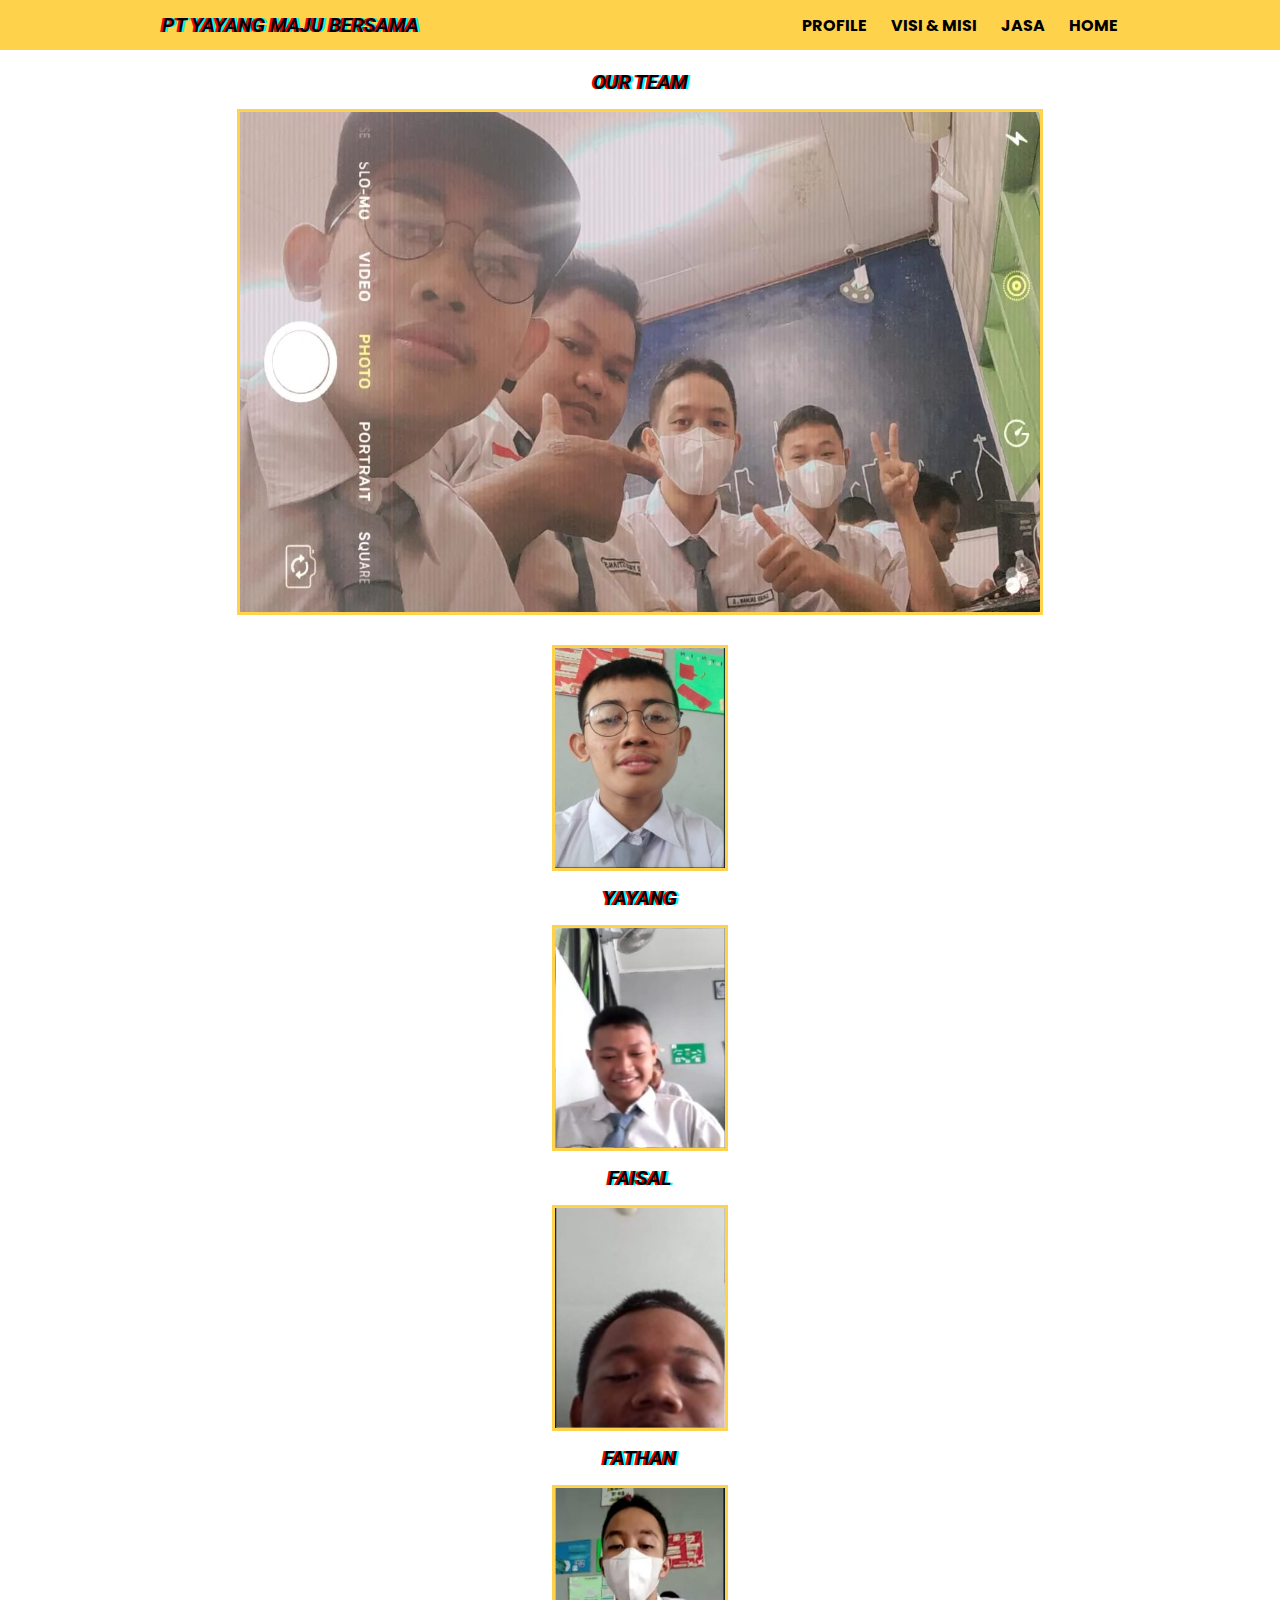
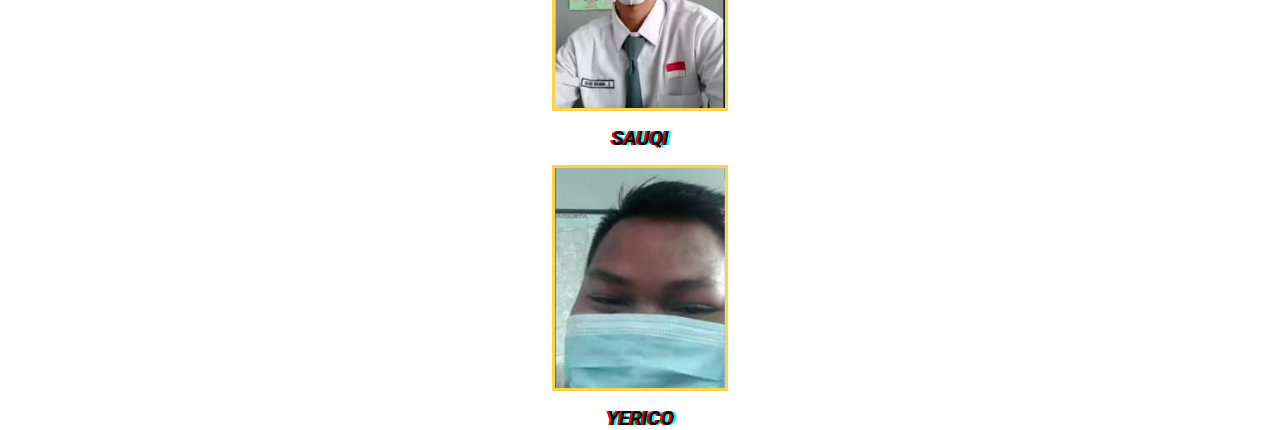
<file: profile/index.html>
<!DOCTYPE html>
<html lang="en">
  <head>
    <meta charset="UTF-8" />
    <meta http-equiv="X-UA-Compatible" content="IE=edge" />
    <meta name="viewport" content="width=device-width, initial-scale=1.0" />
    <link rel="stylesheet" href="style.css" />
    <title>PT Yayang Maju Bersama</title>
  </head>
  <body>
    <nav>
      <span>pt yayang maju bersama</span>
      <ul>
        <li><a href="">profile</a></li>
        <li><a href="../visi dan misi/">visi & misi</a></li>
        <li><a href="../jasa/">jasa</a></li>
        <li><a href="../index.html">home</a></li>
      </ul>
    </nav>
    <div class="container">
      
      <span>our team</span>
      <img src="../foto/foto bersama.jpeg" alt="" class="banner">
      <img src="../foto/yayang.jpg" alt="">
      <span>yayang</span>
      <img src="../foto/faisal.jpg" alt="">
      <span>faisal</span>
      <img src="../foto/fathan.jpg" alt="">
      <span>fathan</span>
      <img src="../foto/sauqi.jpg" alt="">
      <span>sauqi</span>
      <img src="../foto/yerico.jpg" alt="">
      <span>yerico</span>
    </div>
  </body>
</html>
</file>
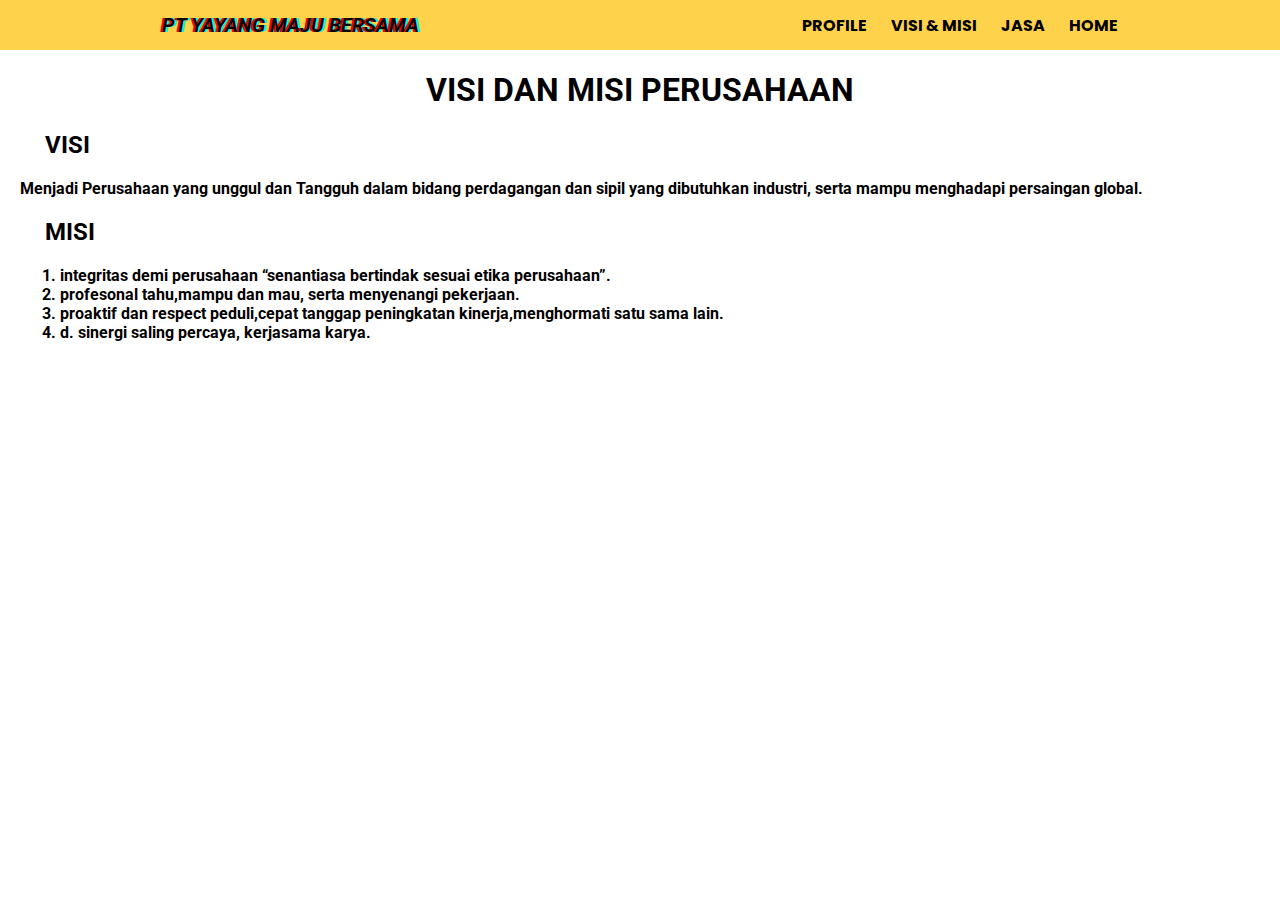
<file: visi dan misi/index.html>
<!DOCTYPE html>
<html lang="en">
  <head>
    <meta charset="UTF-8" />
    <meta http-equiv="X-UA-Compatible" content="IE=edge" />
    <meta name="viewport" content="width=device-width, initial-scale=1.0" />
    <link rel="stylesheet" href="style.css" />
    <title>PT Yayang Maju Bersama</title>
  </head>
  <body>
    <nav>
      <span>pt yayang maju bersama</span>
      <ul>
        <li><a href="../profile/">profile</a></li>
        <li><a href="">visi & misi</a></li>
        <li><a href="../jasa/">jasa</a></li>
        <li><a href="../index.html">home</a></li>
      </ul>
    </nav>
    <h1>visi dan misi perusahaan</h1>
    <div class="visimisi">
      <div class="visi">
        <h2>visi</h2>
        <p>
          Menjadi Perusahaan yang unggul dan Tangguh dalam bidang perdagangan
          dan sipil yang dibutuhkan industri, serta mampu menghadapi persaingan
          global.
        </p>
      </div>
      <div class="misi">
        <h2>misi</h2>
        <ol>
          <li>
            integritas demi perusahaan “senantiasa bertindak sesuai etika
            perusahaan”.
          </li>
          <li>profesonal tahu,mampu dan mau, serta menyenangi pekerjaan.</li>
          <li>
            proaktif dan respect peduli,cepat tanggap peningkatan
            kinerja,menghormati satu sama lain.
          </li>
          <li>d. sinergi saling percaya, kerjasama karya.</li>
        </ol>
      </div>
    </div>
  </body>
</html>
</file>
<file: profile/style.css>
@import url("https://fonts.googleapis.com/css2?family=Poppins:wght@200&display=swap");
@import url("https://fonts.googleapis.com/css2?family=Roboto:wght@300&display=swap");

body {
  padding: 0;
  margin: 0;
}

::-webkit-scrollbar {
  display: none;
}

nav {
  display: flex;
  justify-content: space-around;
  width: 100%;
  height: 50px;
  align-items: center;
  background-color: #ffd24c;
  margin-bottom: 20px;
}

ul {
  list-style: none;
}

ul li {
  display: inline;
}

ul li a {
  font-family: poppins;
  text-decoration: none;
  font-weight: bold;
  text-transform: uppercase;
  margin-left: 20px;
  color: black;
}

ul li a:hover {
  color: blue;
}

span {
  font-family: Roboto;
  font-weight: bold;
  text-transform: uppercase;
  font-size: 20px;
  text-shadow: red -2px 0, cyan 2px 0;
  font-style: italic;
}

.container {
  display: flex;
  justify-content: space-evenly;
}

img {
  display: block;
  width: 170px;
  height: 220px;
  border: 3px solid #ffd24c;
  margin: 15px 0;
}

.banner {
  display: block;
  width: 800px;
  height: 500px;
}

.container {
  display: flex;
  align-items: center;
  flex-direction: column;
}

@media (max-width : 400px){
  nav {
    display: flex;
    flex-direction: column;
    height: 90px;
  }
  .banner {
    width: 350px;
    height: 200px;
  }
}
</file>
<file: visi dan misi/style.css>
@import url('https://fonts.googleapis.com/css2?family=Poppins:wght@200&display=swap');
@import url('https://fonts.googleapis.com/css2?family=Roboto:wght@300&display=swap');

body {
  padding: 0;
  margin: 0;
}

::-webkit-scrollbar {
  display: none;
}

nav {
  display: flex;
  justify-content: space-around;
  width: 100%;
  height: 50px;
  align-items: center;
  background-color: #FFD24C;
  margin-bottom: 20px;
}

ul {
  list-style: none;
}

ul li {
  display: inline;
}

ul li a {
  font-family: poppins;
  text-decoration: none;
  font-weight: bold;
  text-transform: uppercase;
  margin-left: 20px;
  color: black;
}

ul li a:hover {
  color: blue;
}

span {
  font-family: Roboto;
  font-weight: bold;
  text-transform: uppercase;
  font-size: 20px;
  text-shadow: red -2px 0, cyan 2px 0;
  font-style: italic;
}

.visimisi {
  font-family: roboto;
  font-weight: bold;
  margin-left: 20px;
}

h1 {
  text-transform: uppercase;
  font-family: roboto;
  text-align: center;
}

h2 {
  text-transform: uppercase;
  margin-left: 25px;
}

@media (max-width : 400px){
  nav {
    display: flex;
    flex-direction: column;
    height: 90px;
  }
}
</file>
